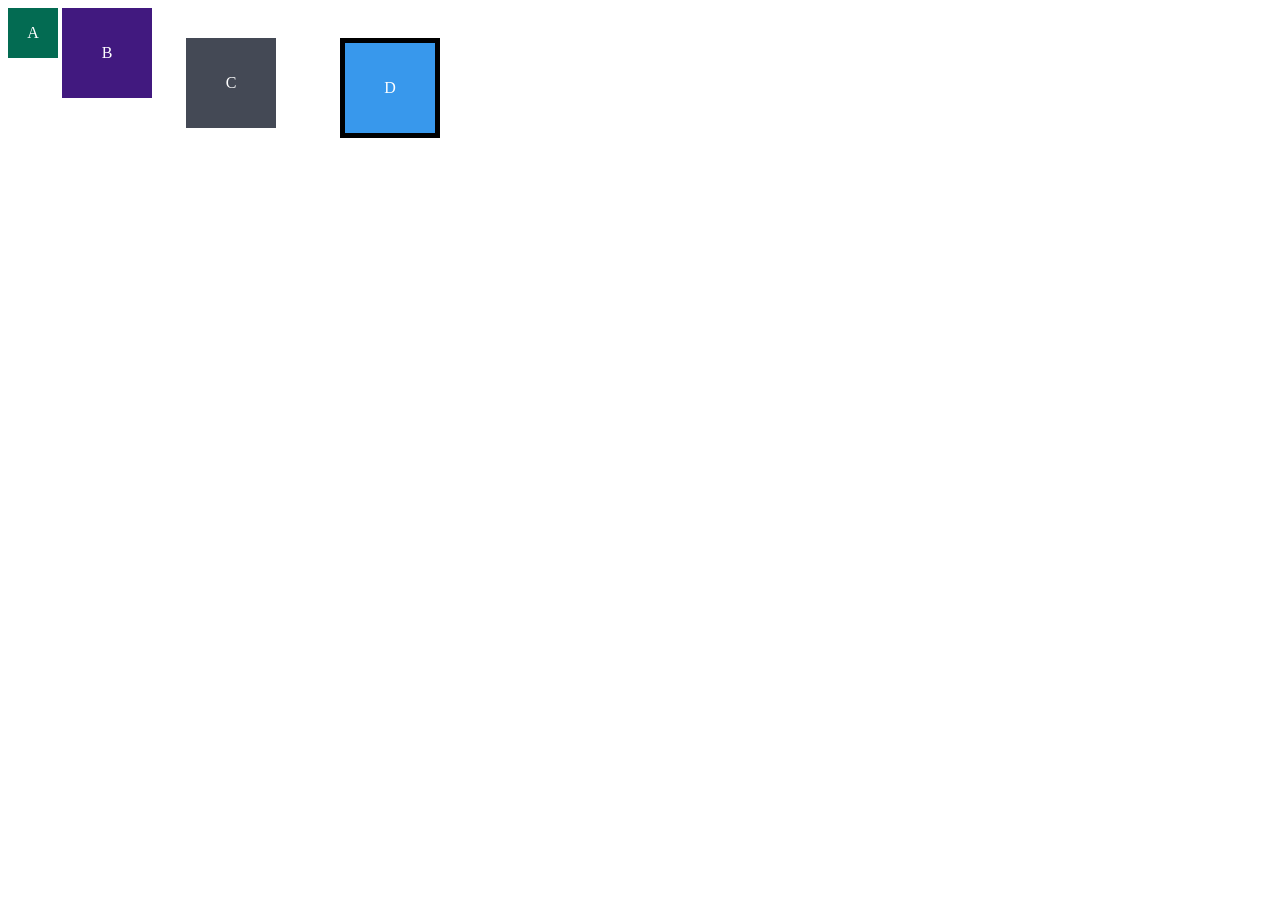
<file: Fundamentos/secao-2-introducao-a-html-e-css/dia-3-html-e-css-seletores-e-posicionamento/index.html>
<!DOCTYPE html>
<html lang="pt-br">
<head>
  <meta charset="UTF-8">
  <meta name="viewport" content="width=device-width, initial-scale=1.0">
  <title>Exercício: box model</title>
  <link rel="stylesheet" href="style.css">
</head>
<body>
  <div class="caixa width-and-height" style="background: #036b52">A</div>
  <div class="caixa width-and-height padding" style="background: #41197f;">B</div>
  <div class="caixa width-and-height padding margin" style="background: #444955">C</div>
  <div class="caixa width-and-height padding margin border" style="background: #3898EC">D</div>
</body>
</html>
</file>
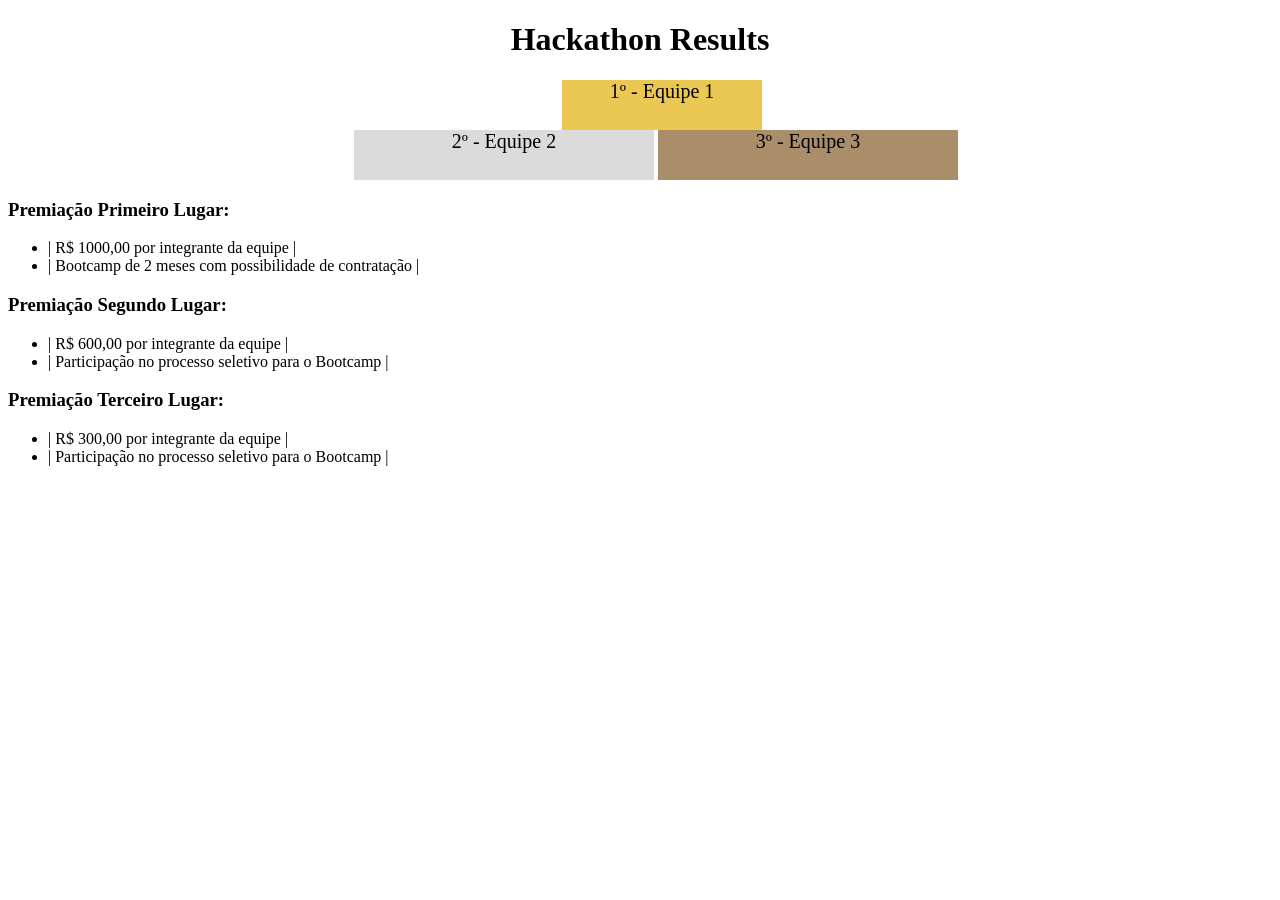
<file: Fundamentos/secao-2-introducao-a-html-e-css/dia-4-html-semantico/index.html>
<!DOCTYPE html>
<html lang="pt">
  <head>
    <meta charset="UTF-8">
    <meta name="viewport" content="width=device-width, initial-scale=1.0">
    <title>Ranking</title>
    <link rel="stylesheet" href="style.css">
    
  </head>
  <body>
    <header>
      <h1>Hackathon Results</h1>
    </header>
    <section>
      <ul>
        <li class="first">1º - Equipe 1</li>
        <li class="second">2º - Equipe 2</li>
        <li class="third">3º - Equipe 3</li>
      </ul>
    </section>
    <section class="premiacao">
      <h3>Premiação Primeiro Lugar:</h3>
      <ul>
        <li>| R$ 1000,00 por integrante da equipe |</li>
        <li>| Bootcamp de 2 meses com possibilidade de contratação |</li>
      </ul>
      <h3>Premiação Segundo Lugar:</h3>
      <ul>
        <li>| R$ 600,00 por integrante da equipe |</li>
        <li>| Participação no processo seletivo para o Bootcamp |</li>
      </ul>
      <h3>Premiação Terceiro Lugar:</h3>
      <ul>
        <li>| R$ 300,00 por integrante da equipe |</li>
        <li>| Participação no processo seletivo para o Bootcamp |</li>
      </ul>
    </section>
  </body>
</html>
</file>
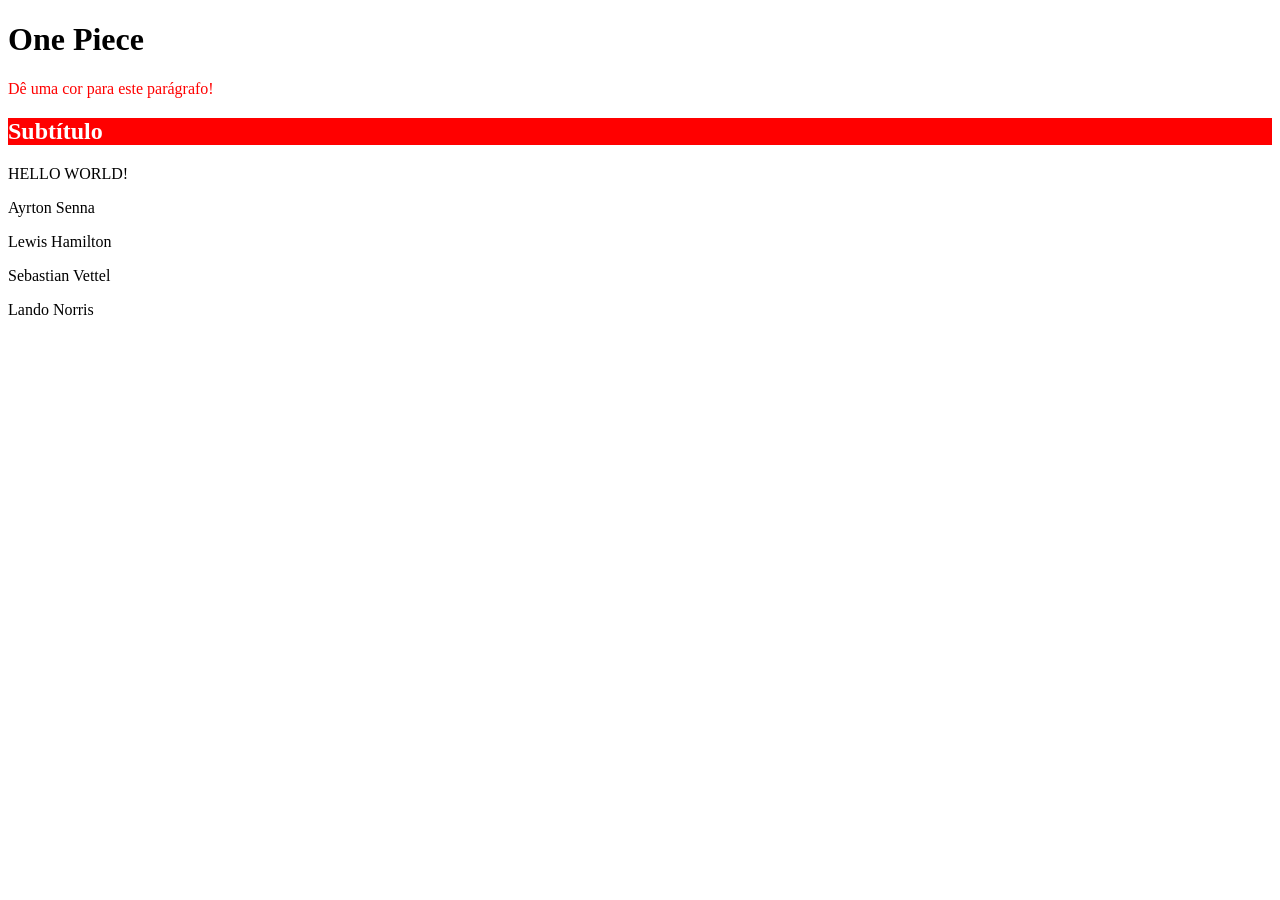
<file: Fundamentos/secao-4-javascript-dom-eventos-e-web-storage/dia-1-dom-e-seletores/index.html>
<!DOCTYPE html>
<html lang="pt-br">
<head>
    <meta charset="UTF-8">
    <meta http-equiv="X-UA-Compatible" content="IE=edge">
    <meta name="viewport" content="width=device-width, initial-scale=1.0">
    <title>DOM e seletores</title>
</head>
<body>
    <header>
        <h1 id="page-title">Título</h1>
        <p id="paragraph">Dê uma cor para este parágrafo!</p>
        <h2 id="subtitle">Subtítulo</h2>
        <p id="second-paragraph">Segundo parágrafo!</p>
      </header>
    <P class="lenda">Ayrton Senna</P>
    <p class="piloto-f1-atual">Lewis Hamilton</p>
    <p class="piloto-f1-atual">Sebastian Vettel</p>
    <p class="piloto-f1-atual">Lando Norris</p>
  <script src="script.js"></script>
</body>
</html>
</file>
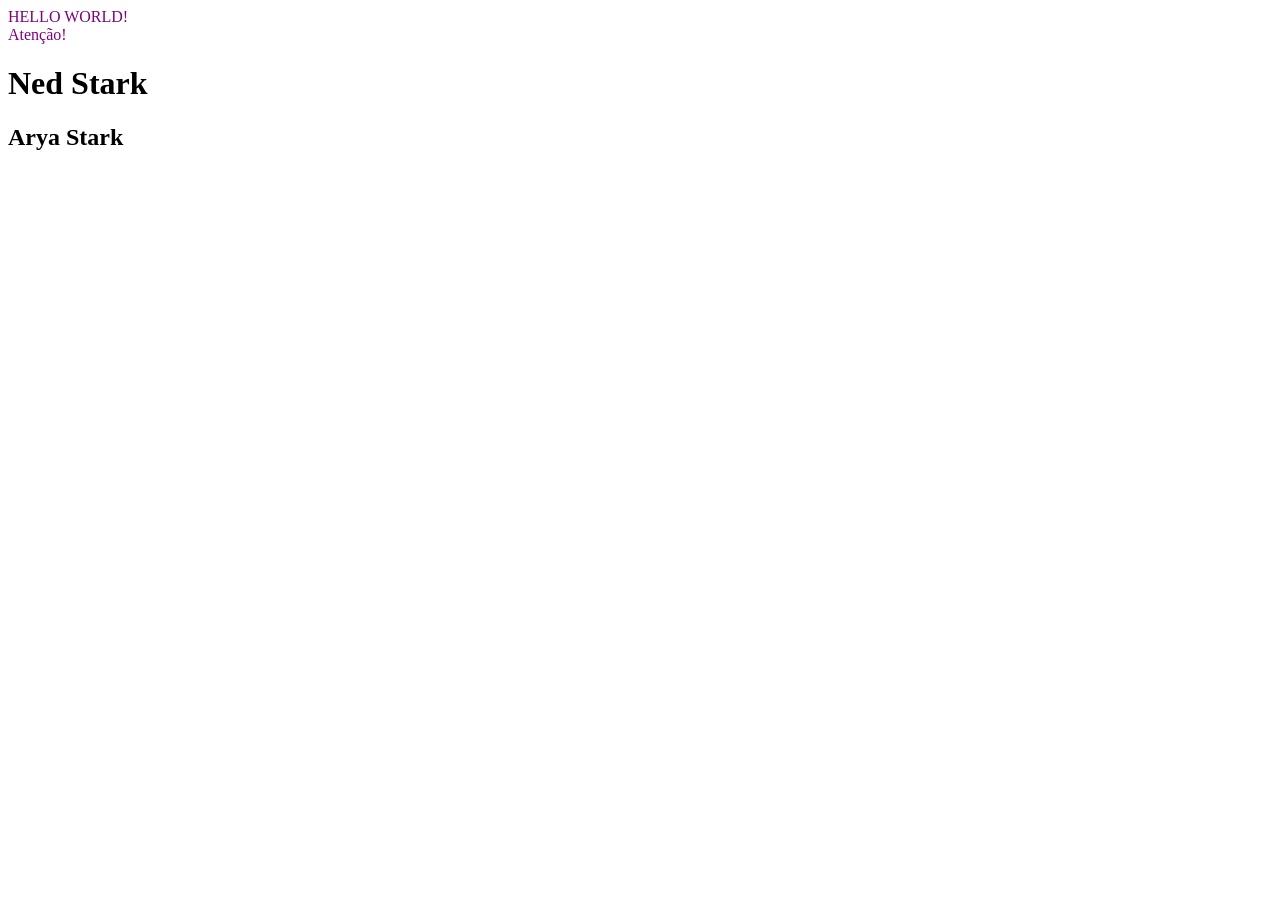
<file: Fundamentos/secao-4-javascript-dom-eventos-e-web-storage/dia-2-trabalhando-com-elementos/buscando-elementos/index.html>
<!DOCTYPE html>
<html lang="pt-br">
<head>
    <meta charset="UTF-8">
    <meta http-equiv="X-UA-Compatible" content="IE=edge">
    <meta name="viewport" content="width=device-width, initial-scale=1.0">
    <title>Acessando elementos</title>
</head>
<body>
    <main id="paiDoPai">
        <section id="pai">
          <section id="primeiroFilho"></section>
          <section id="elementoOndeVoceEsta">
            <section id="primeiroFilhoDoFilho"></section>
            <section id="segundoEUltimoFilhoDoFilho"></section>
          </section>
          Atenção!
          <section id="terceiroFilho"></section>
          <section id="quartoEUltimoFilho"></section>
        </section>
        <div>
          <h1>Ned Stark</h1>
          <h2 id="stark_childs">
            Arya Stark
          </h2>
        </div>      
      </main>
</body>
<script src="script.js"></script>
</html>
</file>
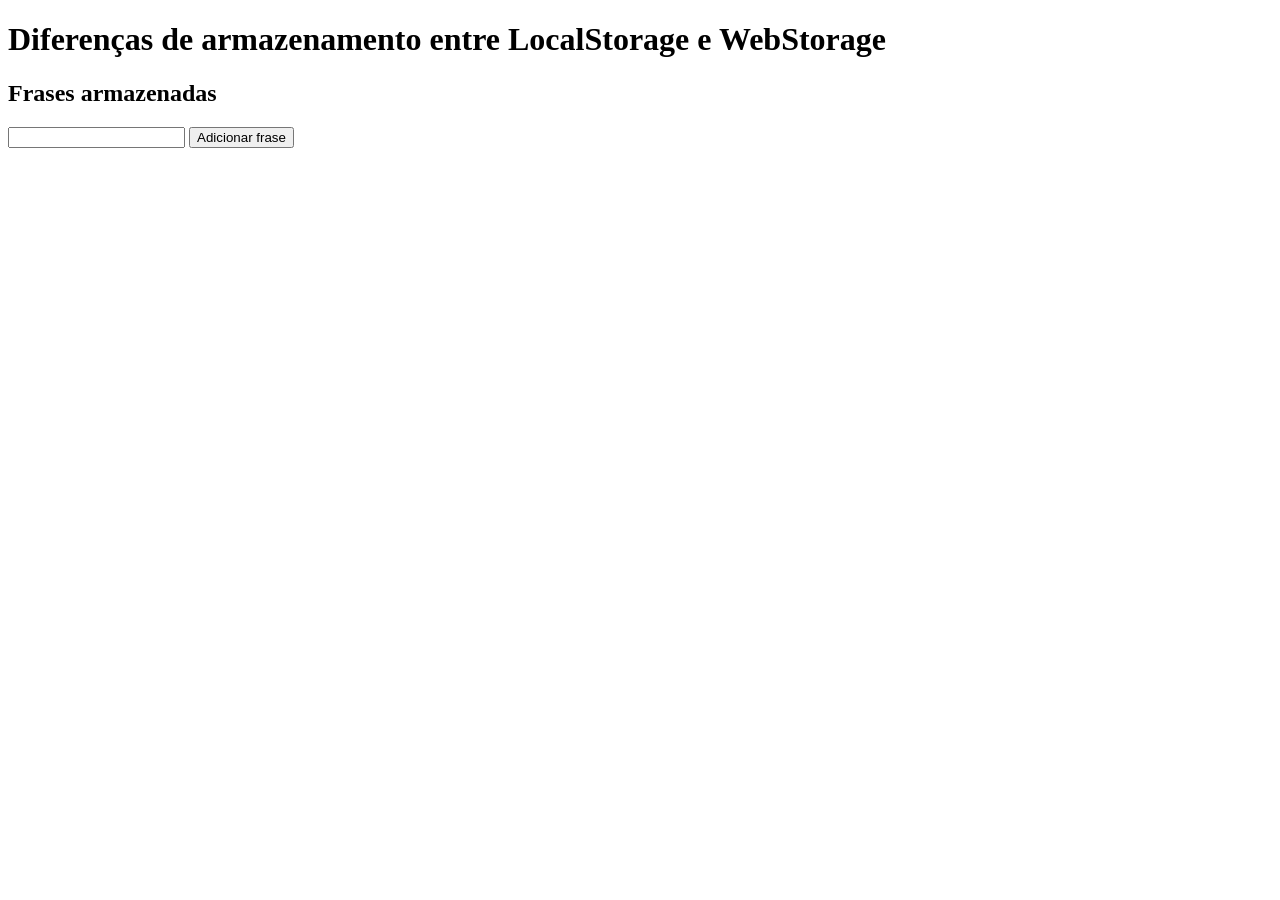
<file: Fundamentos/secao-4-javascript-dom-eventos-e-web-storage/dia-4-web-storage/exemplos/index.html>
<!DOCTYPE html>
<html lang="pt-br">
<head>
  <meta charset="UTF-8">
  <meta http-equiv="X-UA-Compatible" content="IE=edge">
  <meta name="viewport" content="width=device-width, initial-scale=1.0">
  <title>Exemplo WebStorage</title>
</head>
<body>
  <header>
    <h1>Diferenças de armazenamento entre LocalStorage e WebStorage</h1>
  </header>
  <main>
    <section>
      <h2>Frases armazenadas</h2>
      <input type="text" id="phrases-input" />
      <button id="add-button">Adicionar frase</button>
      <div>
        <ul id="phrases-list">
        </ul>
      </div>
    </section>
  </main>
  <script src="script.js"></script>
</body>
</html>
</file>
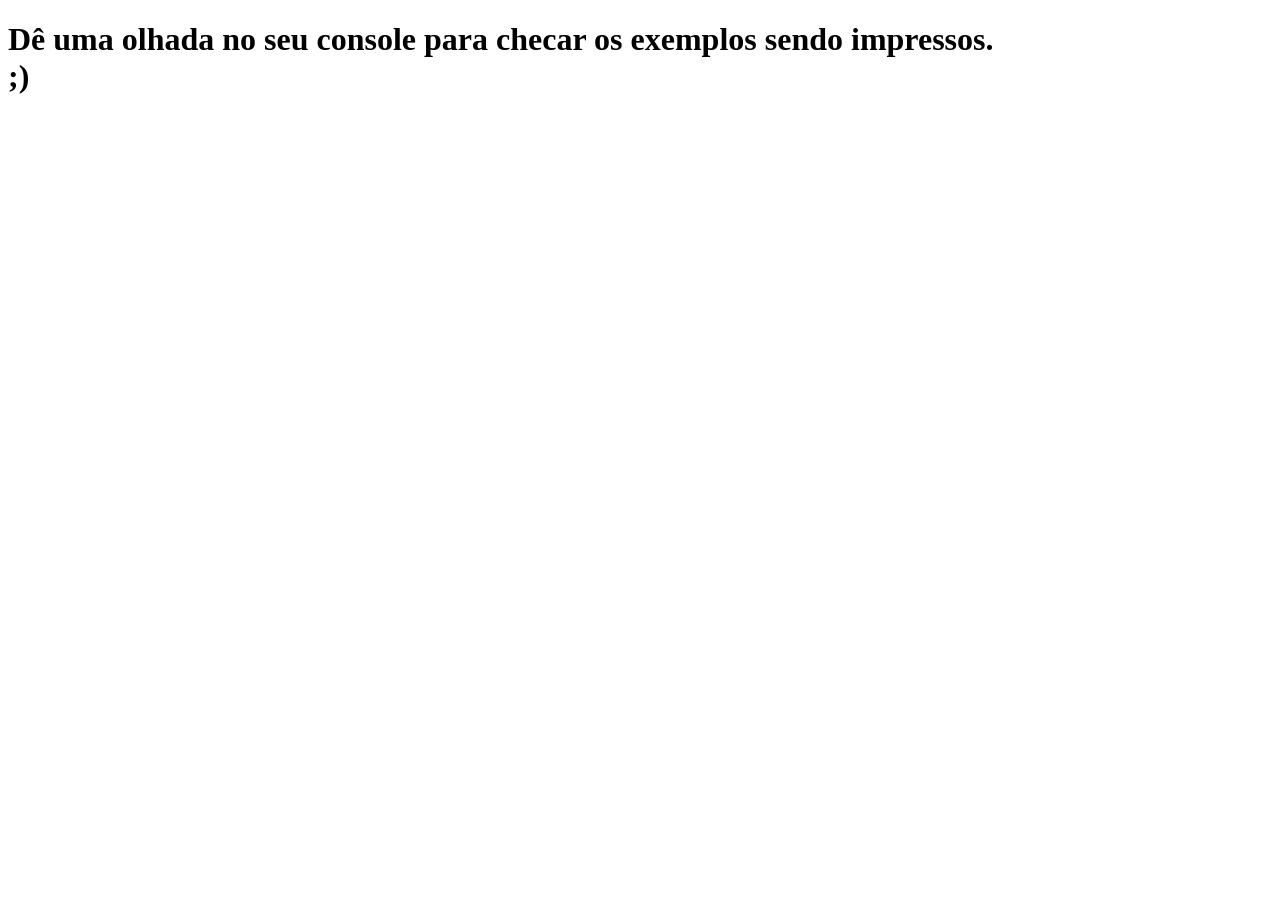
<file: Fundamentos/secao-4-javascript-dom-eventos-e-web-storage/dia-4-web-storage/testes/index.html>
<!DOCTYPE html>
<html lang="pt-br">
<head>
  <meta charset="UTF-8">
  <meta http-equiv="X-UA-Compatible" content="IE=edge">
  <meta name="viewport" content="width=device-width, initial-scale=1.0">
  <title>Document</title>
</head>
<body>
  <h1>Dê uma olhada no seu console para checar os exemplos sendo impressos.<br />;)</h1>
  <script src="script.js"></script>
</body>
</html>
</file>
<file: Fundamentos/secao-2-introducao-a-html-e-css/dia-3-html-e-css-seletores-e-posicionamento/style.css>
.caixa {
    color: white;
    display: inline-block;
    line-height: 50px;
    text-align: center;
    vertical-align: top;
  }
  
  .width-and-height {
    height: 50px;
    width: 50px;
  }
  
  /* insira na classe abaixo um padding de 20px para aplicá-lo aos itens B, C e D */
  .padding {
    padding: 20px;
  }
  
  /* insira na classe abaixo uma margem de 30px para aplicá-la aos itens C e D */
  .margin {
    margin: 30px;
  }
  
  /* insira na classe abaixo uma borda com valor '5px solid black' para aplicá-la ao item D */
  .border {
    border: 5px solid black;  
  }
</file>
<file: Fundamentos/secao-2-introducao-a-html-e-css/dia-4-html-semantico/style.css>
h1 {
    text-align: center;
  }

  .first {
    background-color: rgb(235, 200, 84);
    font-size: 20px;
    height: 50px;
    text-align: center;
    width: 200px;
    list-style: none;
    margin-left: 42%;
  }

  .second {
    background-color: rgb(219, 219, 219);
    font-size: 20px;
    height: 50px;
    text-align: center;
    width: 300px;
    list-style: none;
    display: inline-block;
    margin-left: 25%;
  }

  .third {
    background-color: rgb(170, 142, 106);
    font-size: 20px;
    height: 50px;
    text-align: center;
    width: 300px;
    list-style: none;
    display: inline-block;
    margin: auto;
  }
</file>
